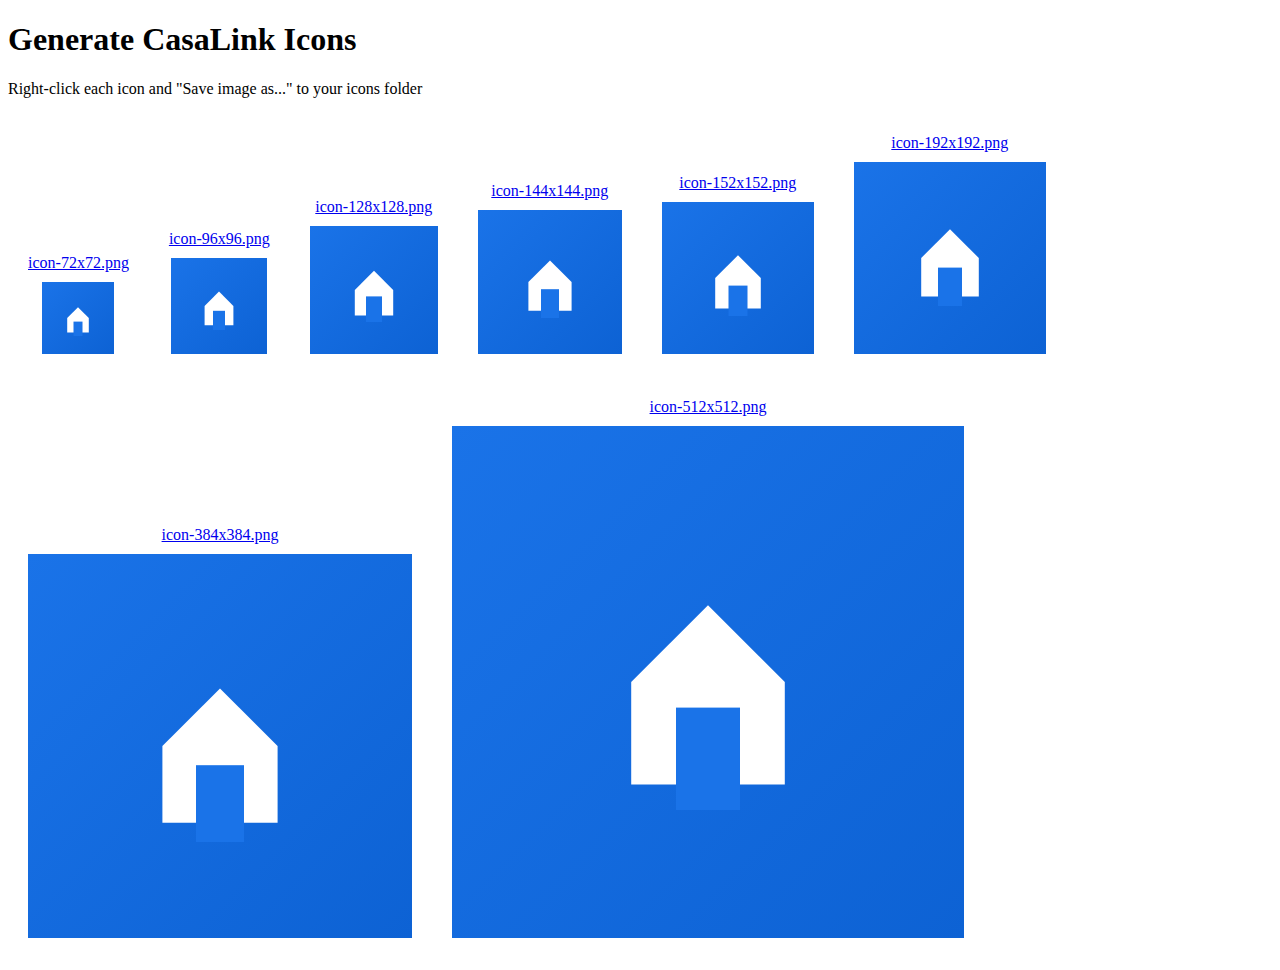
<file: generate-icons.html>
<!DOCTYPE html>
<html>
<head>
    <title>Generate CasaLink Icons</title>
</head>
<body>
    <h1>Generate CasaLink Icons</h1>
    <p>Right-click each icon and "Save image as..." to your icons folder</p>
    
    <div id="icons-container"></div>
    
    <script>
        function generateIcon(size, name) {
            const canvas = document.createElement('canvas');
            canvas.width = size;
            canvas.height = size;
            const ctx = canvas.getContext('2d');
            
            // Background gradient
            const gradient = ctx.createLinearGradient(0, 0, size, size);
            gradient.addColorStop(0, '#1A73E8');
            gradient.addColorStop(1, '#0d62d4');
            ctx.fillStyle = gradient;
            ctx.fillRect(0, 0, size, size);
            
            // Home icon
            ctx.fillStyle = '#FFFFFF';
            const iconSize = size * 0.5;
            const x = (size - iconSize) / 2;
            const y = (size - iconSize) / 2;
            
            // Draw home shape
            ctx.beginPath();
            ctx.moveTo(x + iconSize/2, y + iconSize*0.2);
            ctx.lineTo(x + iconSize*0.8, y + iconSize*0.5);
            ctx.lineTo(x + iconSize*0.8, y + iconSize*0.9);
            ctx.lineTo(x + iconSize*0.2, y + iconSize*0.9);
            ctx.lineTo(x + iconSize*0.2, y + iconSize*0.5);
            ctx.closePath();
            ctx.fill();
            
            // Door
            ctx.fillStyle = '#1A73E8';
            const doorWidth = iconSize * 0.25;
            const doorHeight = iconSize * 0.4;
            ctx.fillRect(x + iconSize/2 - doorWidth/2, y + iconSize*0.6, doorWidth, doorHeight);
            
            // Create download link
            const container = document.createElement('div');
            container.style.cssText = 'margin: 20px; display: inline-block; text-align: center;';
            
            const link = document.createElement('a');
            link.download = name;
            link.href = canvas.toDataURL('image/png');
            link.innerHTML = `<div style="margin-bottom: 10px;">${name}</div>`;
            link.appendChild(canvas);
            
            container.appendChild(link);
            document.getElementById('icons-container').appendChild(container);
            
            return canvas;
        }
        
        // Generate all required icons
        const sizes = [72, 96, 128, 144, 152, 192, 384, 512];
        sizes.forEach(size => {
            generateIcon(size, `icon-${size}x${size}.png`);
        });
    </script>
</body>
</html>
</file>
